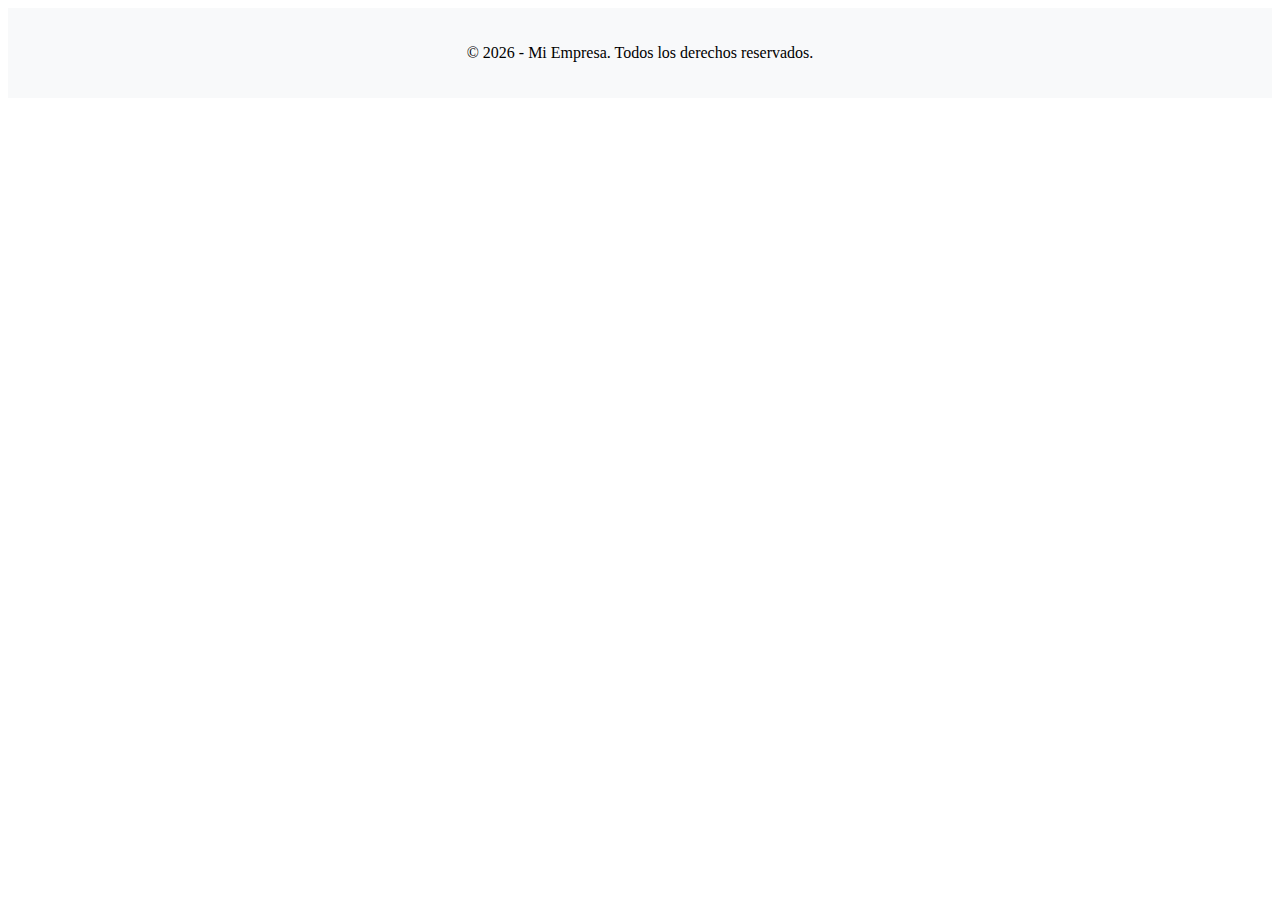
<file: footer.html>
<!DOCTYPE html>
<html lang="es">
<head>
    <meta charset="UTF-8">
    <meta name="viewport" content="width=device-width, initial-scale=1.0">
    <title>Footer Dinámico</title>
</head>
<body>
    <footer style="background-color: #f8f9fa; padding: 20px; text-align: center;">
        <p>&copy; <span id="currentYear"></span> - Mi Empresa. Todos los derechos reservados.</p>
    </footer>

    <script>
        document.getElementById('currentYear').textContent = new Date().getFullYear();
    </script>
</body>
</html>
</file>
